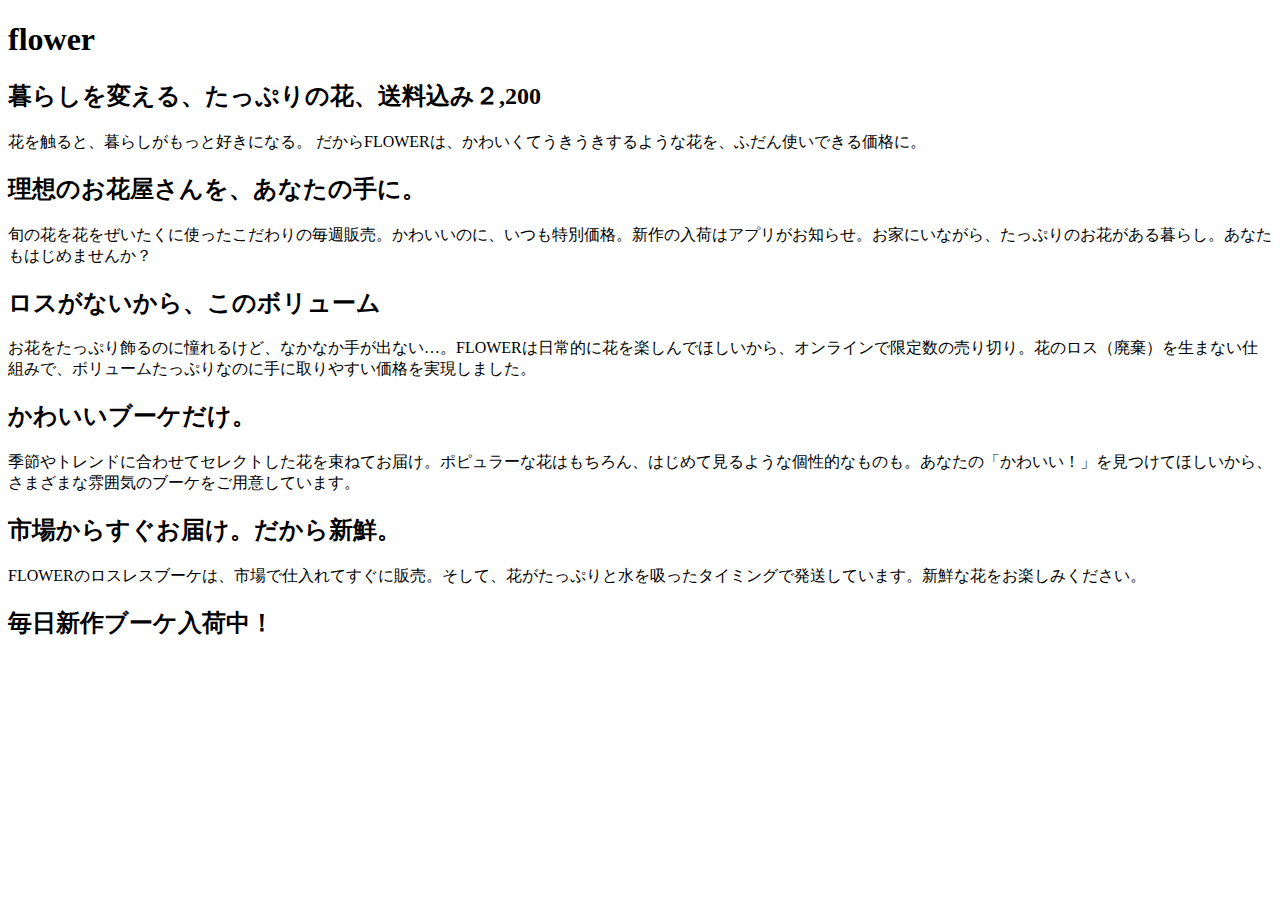
<file: flower/index.html>
<!DOCTYPE html>
<html lang="ja">
  <head>
    <meta charset="UTF-8" />
    <meta name="viewport" content="width=device-width, initial-scale=1.0" />
    <title>Document</title>
  </head>
  <body>
    <main>
      <article>
        <header>
          <h1>flower</h1>
        </header>

        <section>
          <h2>暮らしを変える、たっぷりの花、送料込み２,200</h2>
          <p>
            花を触ると、暮らしがもっと好きになる。
            だからFLOWERは、かわいくてうきうきするような花を、ふだん使いできる価格に。
          </p>
        </section>

        <section>
          <h2>理想のお花屋さんを、あなたの手に。</h2>
          <p>
            旬の花を花をぜいたくに使ったこだわりの毎週販売。かわいいのに、いつも特別価格。新作の入荷はアプリがお知らせ。お家にいながら、たっぷりのお花がある暮らし。あなたもはじめませんか？
          </p>
        </section>

        <section>
          <h2>ロスがないから、このボリューム</h2>
          <p>
            お花をたっぷり飾るのに憧れるけど、なかなか手が出ない…。FLOWERは日常的に花を楽しんでほしいから、オンラインで限定数の売り切り。花のロス（廃棄）を生まない仕組みで、ボリュームたっぷりなのに手に取りやすい価格を実現しました。
          </p>
        </section>

        <section>
          <h2>かわいいブーケだけ。</h2>
          <p>
            季節やトレンドに合わせてセレクトした花を束ねてお届け。ポピュラーな花はもちろん、はじめて見るような個性的なものも。あなたの「かわいい！」を見つけてほしいから、さまざまな雰囲気のブーケをご用意しています。
          </p>
        </section>

        <section>
          <h2>市場からすぐお届け。だから新鮮。</h2>
          <p>
            FLOWERのロスレスブーケは、市場で仕入れてすぐに販売。そして、花がたっぷりと水を吸ったタイミングで発送しています。新鮮な花をお楽しみください。
          </p>
        </section>

        <section>
          <h2>毎日新作ブーケ入荷中！</h2>
        </section>
      </article>
    </main>
  </body>
</html>
</file>
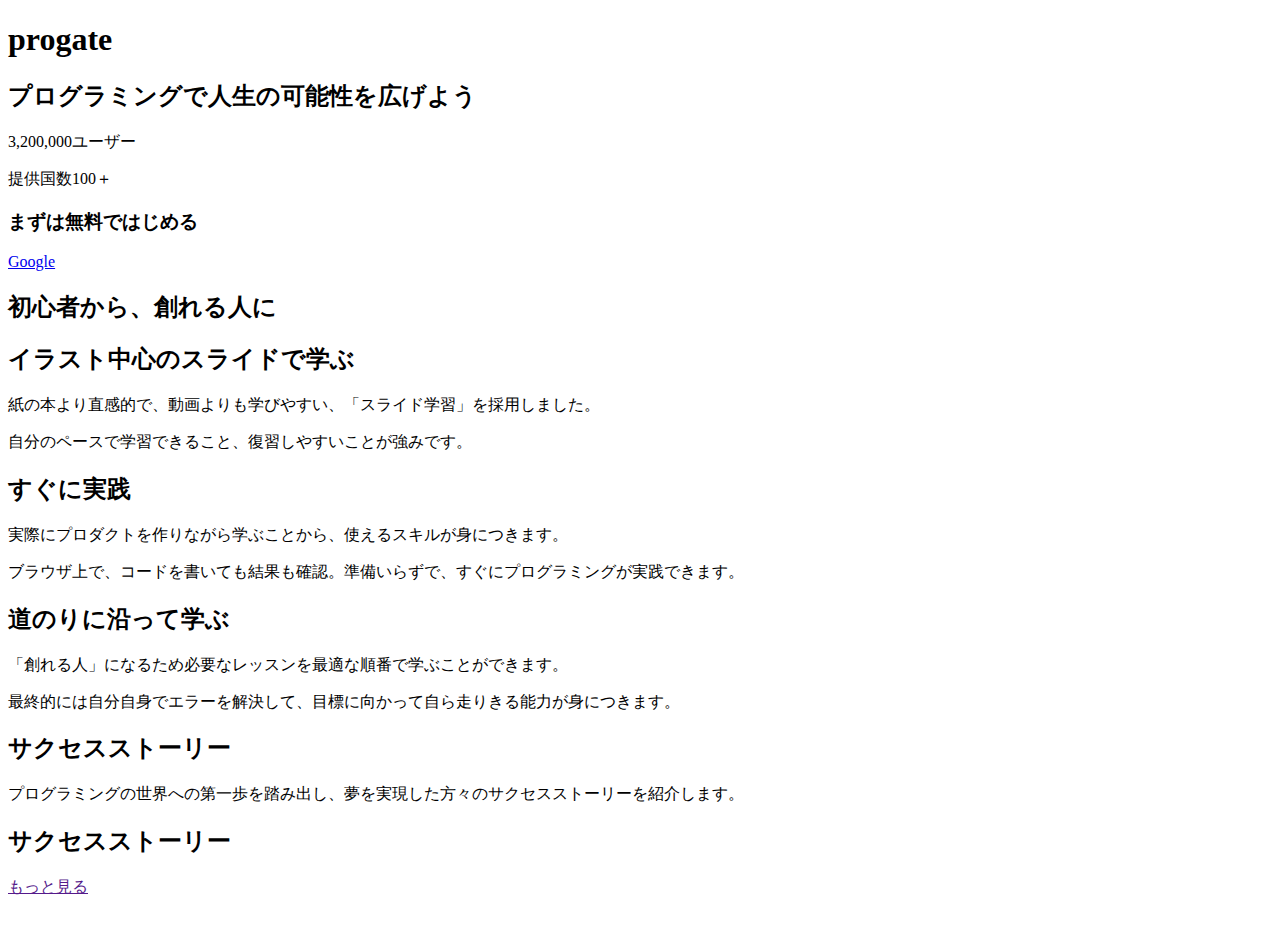
<file: prpgate/index.html>
<!DOCTYPE html>
<html lang="ja">
<head>
    <meta charset="UTF-8">
    <meta name="viewport" content="width=device-width, initial-scale=1.0">
    <title>Document</title>
</head>
<body>
    <main>
        <article>
            <header>
                <h1>progate</h1>
                <ul></ul>
            </header>

            <section>
                <h2>プログラミングで人生の可能性を広げよう</h2>
                <p>3,200,000ユーザー</p>
                <p>提供国数100＋</p>
                <h3>まずは無料ではじめる</h3>
                <a href="https://prog-8.com/">Google</a>
            </section>
        
            <section>
    

            <section>
                <h2>初心者から、創れる人に</h2>
            </section>

            
            <section>
                <h2>イラスト中心のスライドで学ぶ</h2>
                <P>紙の本より直感的で、動画よりも学びやすい、「スライド学習」を採用しました。</P>
                <p>自分のペースで学習できること、復習しやすいことが強みです。</p>
            </section>

            
            <section>
                <h2>すぐに実践</h2>
                <p>実際にプロダクトを作りながら学ぶことから、使えるスキルが身につきます。</p>
                <p>ブラウザ上で、コードを書いても結果も確認。準備いらずで、すぐにプログラミングが実践できます。</p>
            </section>

          
                <h2>道のりに沿って学ぶ</h2>
                <p>「創れる人」になるため必要なレッスンを最適な順番で学ぶことができます。</p>
                <p>最終的には自分自身でエラーを解決して、目標に向かって自ら走りきる能力が身につきます。</p>
            </section>
            
            <section>
                <h2>サクセスストーリー</h2>
                <p>プログラミングの世界への第一歩を踏み出し、夢を実現した方々のサクセスストーリーを紹介します。</p>
            </section>

            <section>
                <h2>サクセスストーリー</h2>
                <p></p>

                <section>
                    <P></P>
                </section>

                <p><a href="">もっと見る</a></p>
            </section>

            <section>
                <h3></h3>
                <p></p>
                <P></P>
            </section>
        </article>
   　 </main>
    
</body>
</html>
</file>
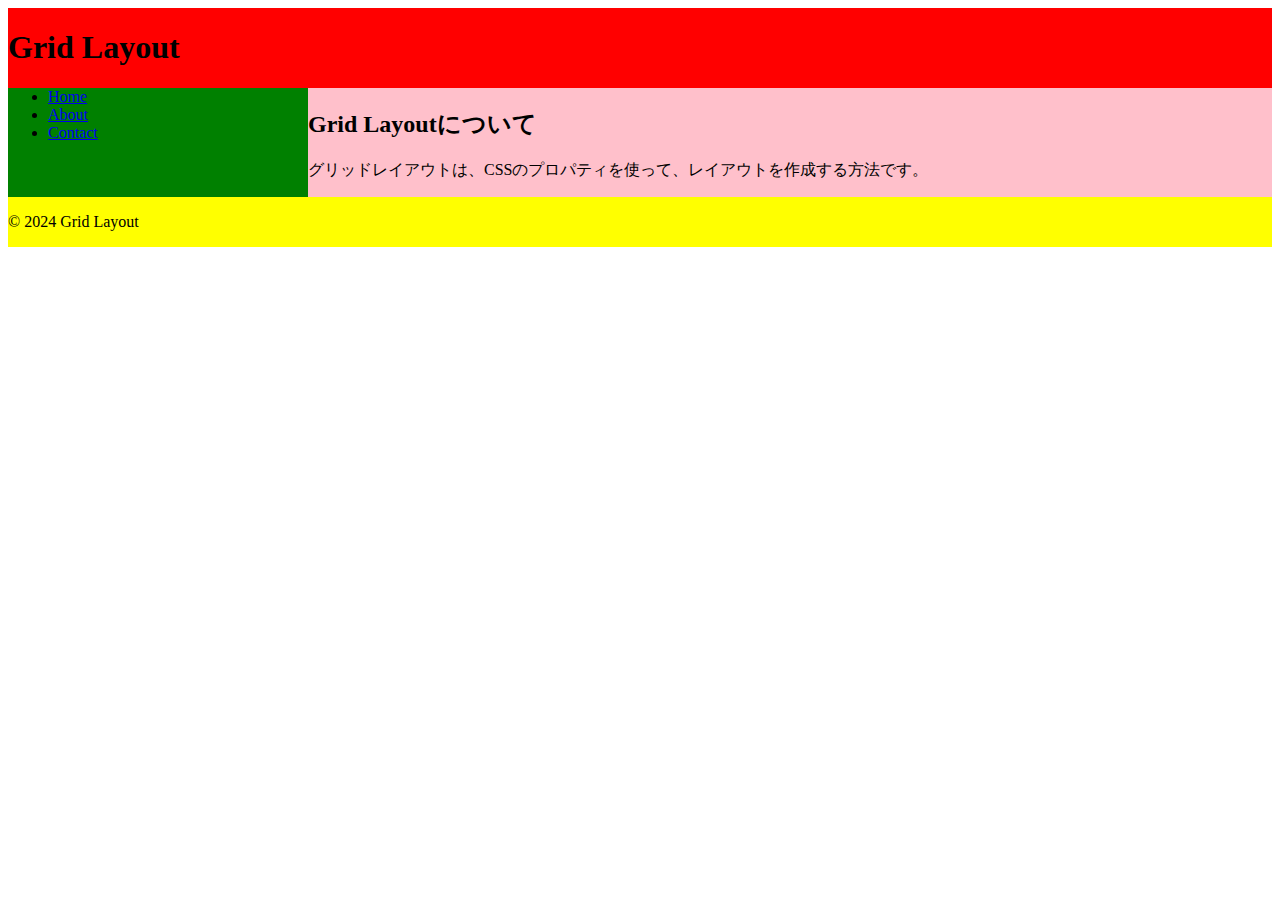
<file: web-page-default-layout/index.html>
<!DOCTYPE html>
<html lang="en">
  <head>
    <meta charset="UTF-8" />
    <meta name="viewport" content="width=device-width, initial-scale=1.0" />
    <title>Grid Layout</title>
    <link rel="stylesheet" href="common.css" />
  </head>
  <body>
    <div class="app">
      <header class="header">
        <h1 class="header-title">Grid Layout</h1>
      </header>

      <main class="main">
        <ul class="nav">
          <li class="nav-item"><a href="#">Home</a></li>
          <li class="nav-item"><a href="#">About</a></li>
          <li class="nav-item"><a href="#">Contact</a></li>
        </ul>
        <article class="main-contents">
          <h2 class="main-title">Grid Layoutについて</h2>
          <p class="main-text">
            グリッドレイアウトは、CSSのプロパティを使って、レイアウトを作成する方法です。
          </p>
        </article>
      </main>

      <footer class="footer">
        <p class="footer-text">© 2024 Grid Layout</p>
      </footer>
    </div>
  </body>
</html>
</file>
<file: web-page-default-layout/common.css>
.app {
    display: grid;
    grid-template:
      "header header" auto
      "nav contents" 1fr
      "footer footer" auto
      / 300px 1fr;
  }
  
  .main {
    /* display: grid;
    grid-template:
      "nav contents" auto
      / 200px 1fr; */
  
    /* display: none;は子供にも適用される、contentsはそのタグだけ無かったことに */
    display: contents;
  }
  
  .header {
    background-color: red;
    grid-area: header;
  }
  
  .nav {
    margin: 0;
    grid-area: nav;
    background-color: green;
  }
  
  .main-contents {
    grid-area: contents;
    background-color: pink;
  }
  
  .footer {
    background-color: yellow;
    grid-area: footer;
  }
</file>
